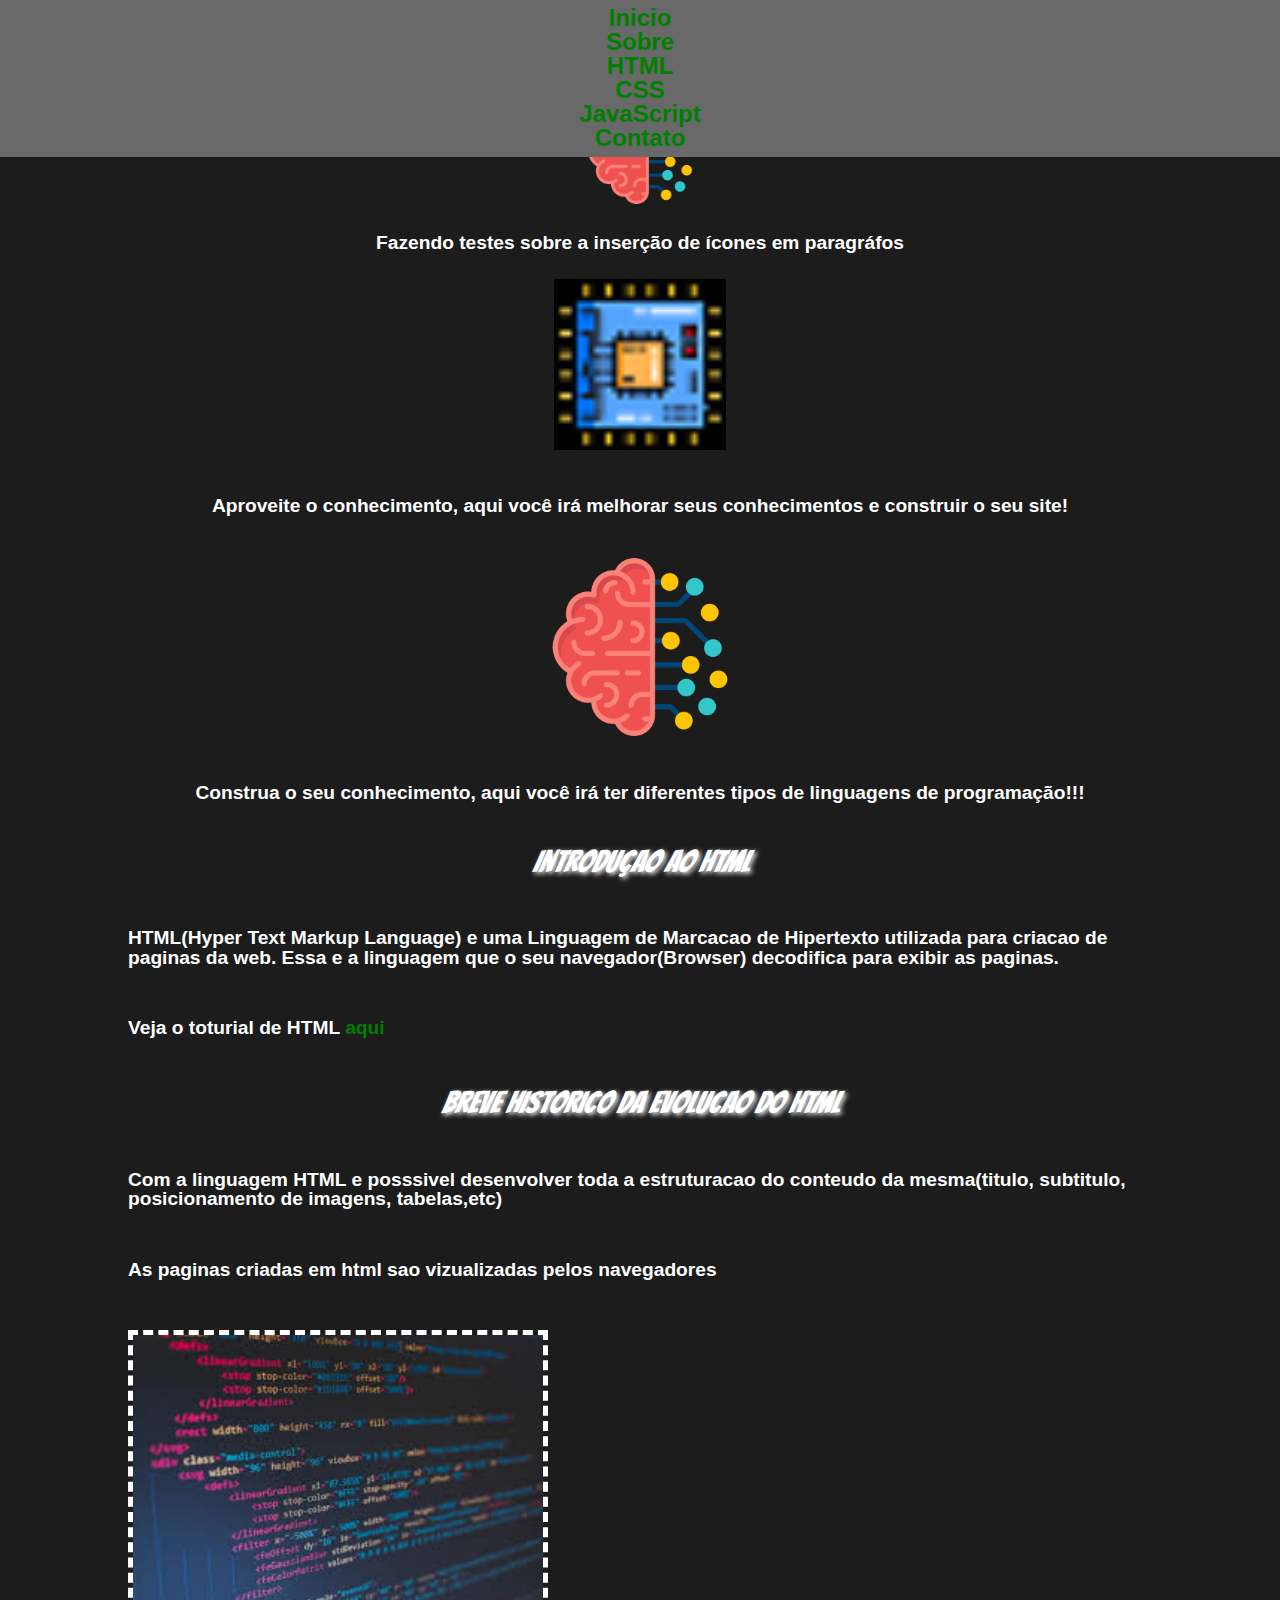
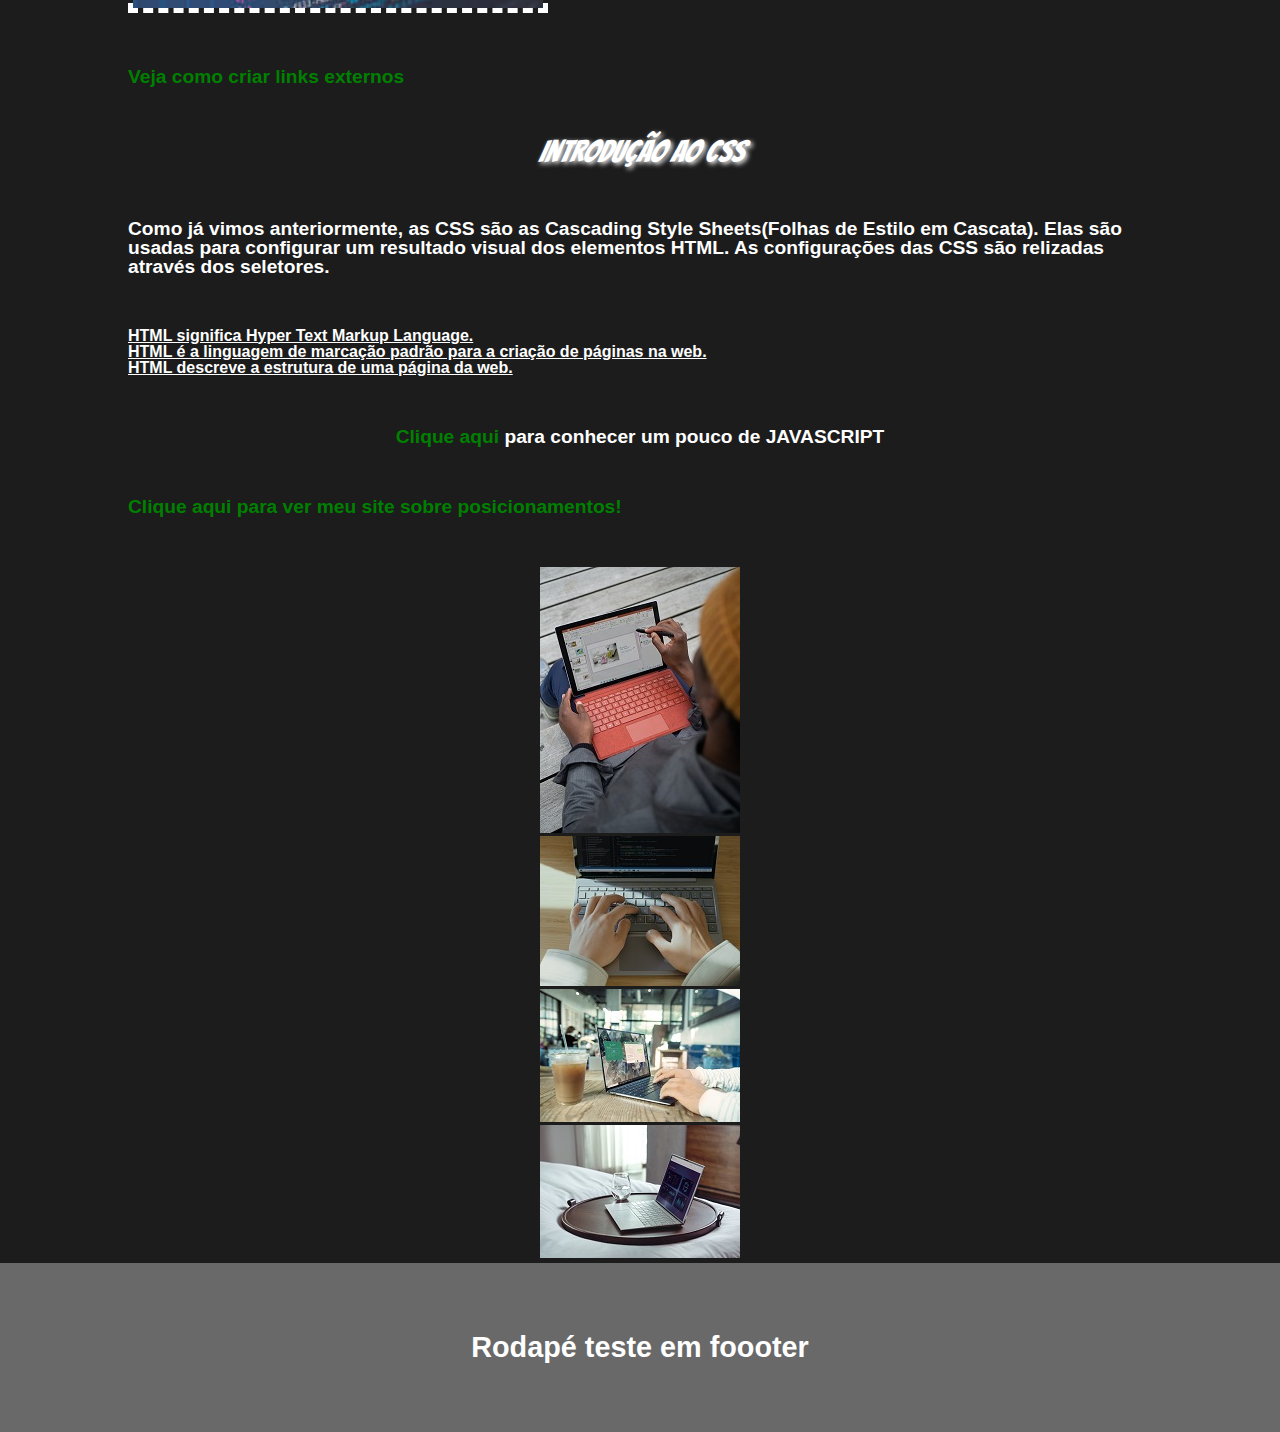
<file: index.html>
<!DOCTYPE html>
<html lang="pt-br">
<head>
	<meta charset="utf-8">
	<meta name="viewport" content="width-device,initial-scale=1.0">
	<title>Primeiro site do 1ºC</title>
	<link rel="stylesheet" type="text/css" href="css/reset.css">
	<link rel="stylesheet" type="text/css" href="css/estilo.css">
	<link rel="shortcut icon" href="img/favicon.jpg">
    <link rel="preconnect" href="https://fonts.gstatic.com">
	<link href="https://fonts.googleapis.com/css2?family=Bangers&display=swap" rel="stylesheet">
	

</head>
<body>
	<header class="fixo">
		
		<nav class="menuopcoes">
			<ul class="ajustes">
				<li><a href="#">Inicio</a></li>
				<li><a href="index.html#sobre">Sobre</a></li>
				<li><a href="#">HTML</a></li>
				<li><a href="#css">CSS</a></li>
				<li><a href="javascript.html">JavaScript</a></li>
				<li><a href="contato.html">Contato</a></li>

			</ul>
		</nav>
	</header>
				
				<div class="container">
					<section id="sobre"><h1 class="titulos"> Sobre</h1>
							<div class="sobre">
								<img class="imgsobre" src="img/img.png">
								<p>Inserindo ícones</p>
								
							</div>	
							<div class="sobre">
								<img class="imgsobre" src="img/img2.png">
								<p>Fazendo testes sobre a inserção de ícones em paragráfos</p>
							</div>	
							<div class="sobre">
								<img class="imgsobre" src="img/img.png">
								<p>Aproveite o conhecimento, aqui você irá melhorar seus conhecimentos e construir o seu site! </p>
							</div>	
							<div class="sobre">
								<img class="imgsobre" src="img/img2.png">
								<p>Construa o seu conhecimento, aqui você irá ter diferentes tipos de linguagens de programação!!!</p>
							</div>	
						

					</section>

						<h1 class="titulos">Introduçao ao HTML</h1>
							<div>
							<p>HTML(Hyper Text Markup Language) e uma Linguagem de Marcacao de Hipertexto utilizada para criacao de paginas da web. Essa e a linguagem que o seu navegador(Browser) decodifica para exibir as paginas.</p></div>
							<p id="rcorners1">Veja o toturial de HTML <a href="https://www.w3schools.com/html/html_links.asp">aqui</a></p>
							<div><h1 class="titulos">Breve Historico da evolucao do HTML</h1>
							<p>Com a linguagem HTML e posssivel desenvolver toda a estruturacao do conteudo da mesma(titulo, subtitulo, posicionamento de imagens, tabelas,etc) </p>
							<p>As paginas criadas em html sao vizualizadas pelos navegadores</p>
						<div 
							id="html">
						</div>
						
						<img class="imgtexto" src="img/evo.png" alt="Imagem de codigos">
					     <p><a href="#" target="_blank">Veja como criar links externos</a></p>
							</div>


							<div id="css">
								<h1 class="titulos"> Introdução ao CSS</h1>
								<p>Como já vimos anteriormente, as CSS são as Cascading Style Sheets(Folhas de Estilo em Cascata). Elas são usadas para configurar um resultado visual dos elementos HTML. As configurações das CSS são relizadas através dos seletores.</p>
								<ul class="listasetextos">
									<li class="item"> HTML significa Hyper Text Markup Language.</li>
									<li class="item">HTML é a linguagem de marcação padrão para a criação de páginas na web.</li>
									<li class="item"> HTML  descreve a estrutura de uma página da web.</li> 
								</ul>
							</div>	
			<p class="centro"><a href="javascript.html"> Clique aqui </a>para conhecer um pouco de JAVASCRIPT</p>
			<div><p><a href="posicionamento.html">Clique aqui para ver meu site sobre posicionamentos! </a></p></div>
			</div>
			<div id="galeria">
				<div class="galeria">
					<figure>
						<img src="img/pc.jpg">
				</div>
				<div class="galeria">
					<figure>
						<img src="img/pc1.jpg">
				</div>
				<div class="galeria">
					<figure>
						<img src="img/pc3.jpg">
				</div>
				<div class="galeria">
					<figure>
						<img src="img/pc4.jpg">
				</div>												


			</div>

		<footer>	
			
		<p class="centro">Rodapé teste em foooter</p>
	</footer>

</body>
</html>
</file>
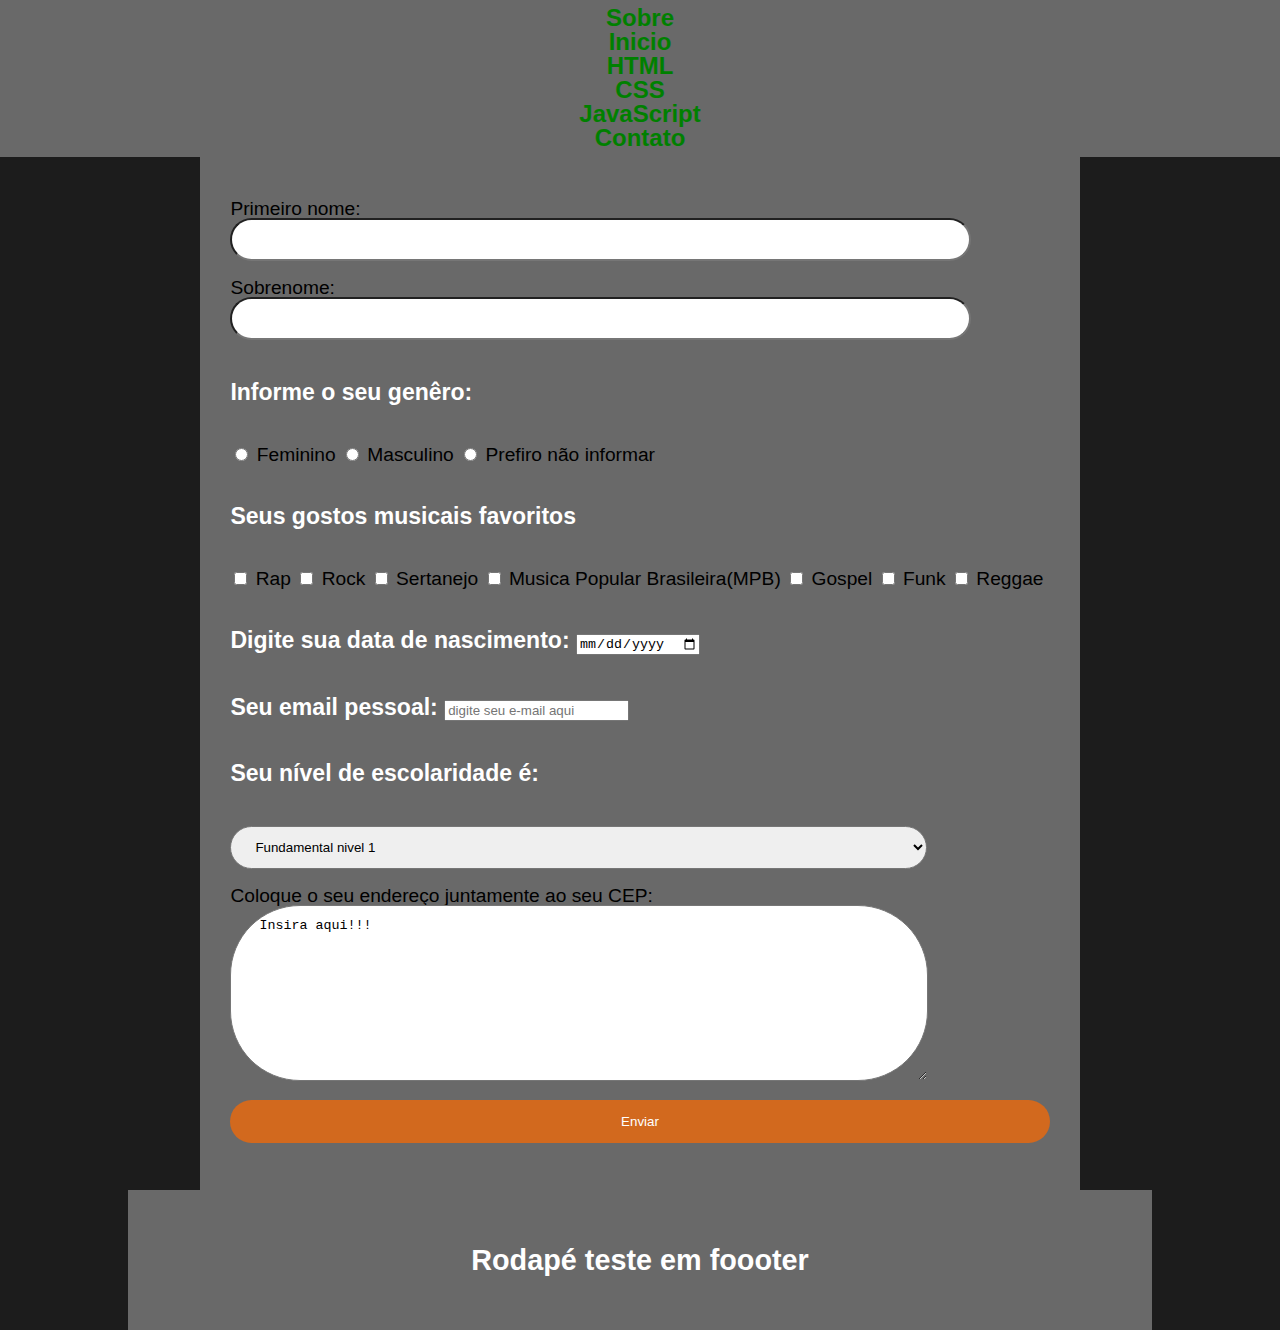
<file: contato.html>
<!DOCTYPE html>
<html lang="pt-br">
<head>
	<meta charset="utf-8">
	<meta name="viewport" content="width-device,initial-scale=1.0">
	<title>Javascript</title>
	<link rel="stylesheet" type="text/css" href="css/reset.css">
	<link rel="stylesheet" type="text/css" href="css/estilo.css">
	<link rel="shortcut icon" href="img/favicon.jpg">
	<link rel="preconnect" href="https://fonts.gstatic.com">
<link href="https://fonts.googleapis.com/css2?family=Bangers&display=swap" rel="stylesheet">

</head>
<body>
		<header class="fixo">
		
		<nav class="menuopcoes">
			<ul class="ajustes">
				<li><a href="index.html#sobre">Sobre</a></li>
				<li><a href="index.html">Inicio</a></li>
				<li><a href="index.html">HTML</a></li>
				<li><a href="index.html#css">CSS</a></li>
				<li><a href="javascript.html">JavaScript</a></li>
				<li><a href="contato.html">Contato</a></li>

			</ul>
		</nav>
		</header>
				<div class="container">
					<h1 class="titulos"> Formulário de contato</h1>
					     <p class="centro">Responda um questionário sobre você!!!</p>
					     <div class="fundo">
						     <form>
							     <div class="distancia">	
								     	<label>Primeiro nome:</label>
								     	<input type="text">
							     </div>	
							     <div class="distancia">
								     	<label>Sobrenome:</label>
								     	<input type="text">
							     </div>	

							     <div class="distancia">
									     	<p>Informe o seu genêro:</p>
										     	<input type="radio">
										     	<label for="male">Feminino</label>

										     	<input type="radio">
										     	<label for="famale">Masculino</label>


										     	<input type="radio">
										     	<label for="none">Prefiro não informar</label>
											
								 </div>

							     <div class="distancia">
									     	<p>Seus gostos musicais favoritos</p>
									     	<input type="checkbox" >
									     	<label for="male">Rap</label>
									     	<input type="checkbox" >
									     	<label for="male">Rock</label>
									     	<input type="checkbox" >
									     	<label for="male">Sertanejo</label>
									     	<input type="checkbox" >
									     	<label for="male">Musica Popular Brasileira(MPB)</label>
									     	<input type="checkbox" >
									     	<label for="male">Gospel</label>
									     	<input type="checkbox" >
									     	<label for="male">Funk</label>
									     	<input type="checkbox" >
									     	<label for="male">Reggae</label>
								     
							     </div>
							     <div class="distancia">
							    	 <p>Digite sua data de nascimento: <input type="date" name="nascimento"></p>
							     </div>

							     <div>
							     		<p>Seu email pessoal: <input type="email" name="e-mail" placeholder="digite seu e-mail aqui"></p>
							     </div>

							     <div class="distancia">
								     <p>Seu nível de escolaridade é:</p>
								     	<select id="cars">
								     		<option value="Fundamental nivel 1">Fundamental nivel 1</option>
								     		<option value="Fundamental nivel 2">Fundamental nivel 2</option>
								     		<option value="Ensino Médio">Ensino Médio</option>
								     		<option value="Ensino Superior">Ensino Superior</option>
								     		<option value="Contém especialização">Contém especialização</option>
								     	</select>
							     </div>

							     <div class="distancia">
								     	<label for="cars">Coloque o seu endereço juntamente ao seu CEP:</label>
								     	<textarea name="message" style="width:80%; height: 150px;"> Insira aqui!!!</textarea>
							     </div>

							     <div>
							     <div class="distancia">
								 	    	<input type="submit" value="Enviar">
							     </div>

							     




						     </form>
	
					  	</div>




					

				</div>

	<footer>
	<p class="centro">Rodapé teste em foooter</p>
	</footer>

</body>
</html>
</file>
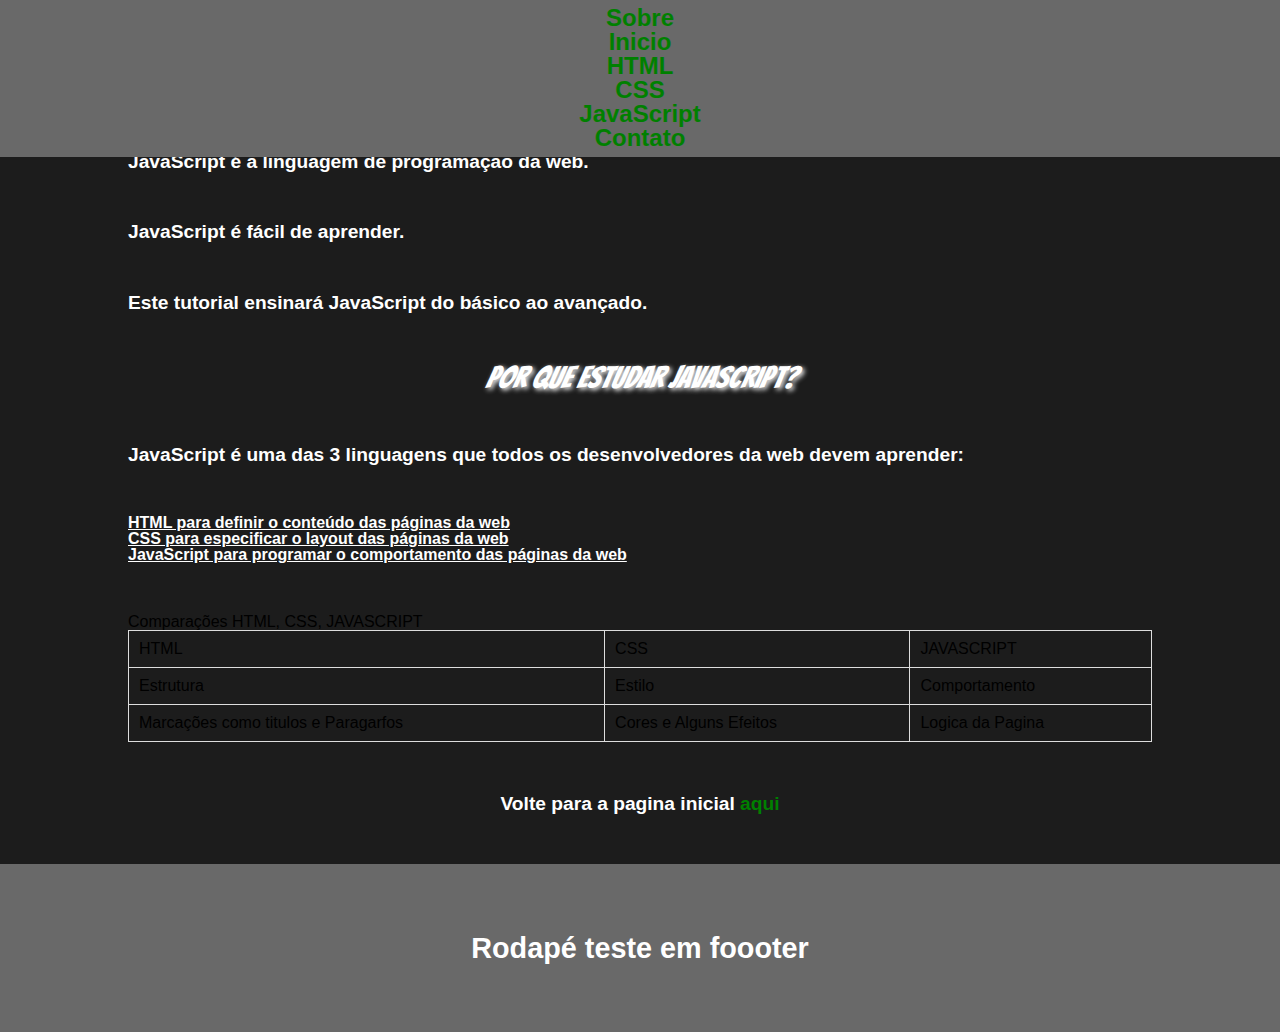
<file: javascript.html>
<!DOCTYPE html>
<html lang="pt-br">
<head>
	<meta charset="utf-8">
	<meta name="viewport" content="width-device,initial-scale=1.0">
	<title>Javascript</title>
	<link rel="stylesheet" type="text/css" href="css/reset.css">
	<link rel="stylesheet" type="text/css" href="css/estilo.css">
	<link rel="shortcut icon" href="img/favicon.jpg">
	<link rel="preconnect" href="https://fonts.gstatic.com">
<link href="https://fonts.googleapis.com/css2?family=Bangers&display=swap" rel="stylesheet">

</head>
<body>
		<header class="fixo">
		
		<nav class="menuopcoes">
			<ul class="ajustes">
				<li><a href="index.html#sobre">Sobre</a></li>
				<li><a href="index.html">Inicio</a></li>
				<li><a href="index.html">HTML</a></li>
				<li><a href="index.html#css">CSS</a></li>
				<li><a href="javascript.html">JavaScript</a></li>
				<li><a href="contato.html">Contato</a></li>

			</ul>
		</nav>
		</header>
	
							<div class="container">
					<h1>Introduçao ao JAVASCRIPT</h1>
				<p id="rcorners1">JavaScript é a linguagem de programação mais popular do mundo.</p>

	            <p>JavaScript é a linguagem de programação da web.</p>

	          <p> JavaScript é fácil de aprender.</p>

	           <p>Este tutorial ensinará JavaScript do básico ao avançado.</p>
	            <h1 class="titulos">Por que estudar Javascript?</h1>
                 <p>JavaScript é uma das 3 linguagens que todos os desenvolvedores da web devem aprender:</p>
                 <ol class="listasetextos">
                   <li>HTML para definir o conteúdo das páginas da web</li>

                   <li>CSS para especificar o layout das páginas da web</li>

                   <li>JavaScript para programar o comportamento das páginas da web</li>
                   </ol>
	                <h2>Comparações HTML, CSS, JAVASCRIPT <h2/>
	                <table>
	                	<tr>
	                		<th>HTML</th>
	                		<th>CSS</th>
	                		<th>JAVASCRIPT</th>
	                	</tr>
	                	<tr>
	                		<td>Estrutura</td>
	                		<td>Estilo</td>
	                		<td>Comportamento</td>
	                	</tr>
	                	<tr>
	                		<td>Marcações como titulos e Paragarfos</td>
	                		<td>Cores e Alguns Efeitos</td>
	                		<td>Logica da Pagina</td>





                </table>

                <p class="centro">Volte para a pagina inicial <a href="index.html"> aqui </a></p>

   
			
		
	</div>

	<footer>
	<p class="centro">Rodapé teste em foooter</p>
	</footer>

</body>
</html>
</file>
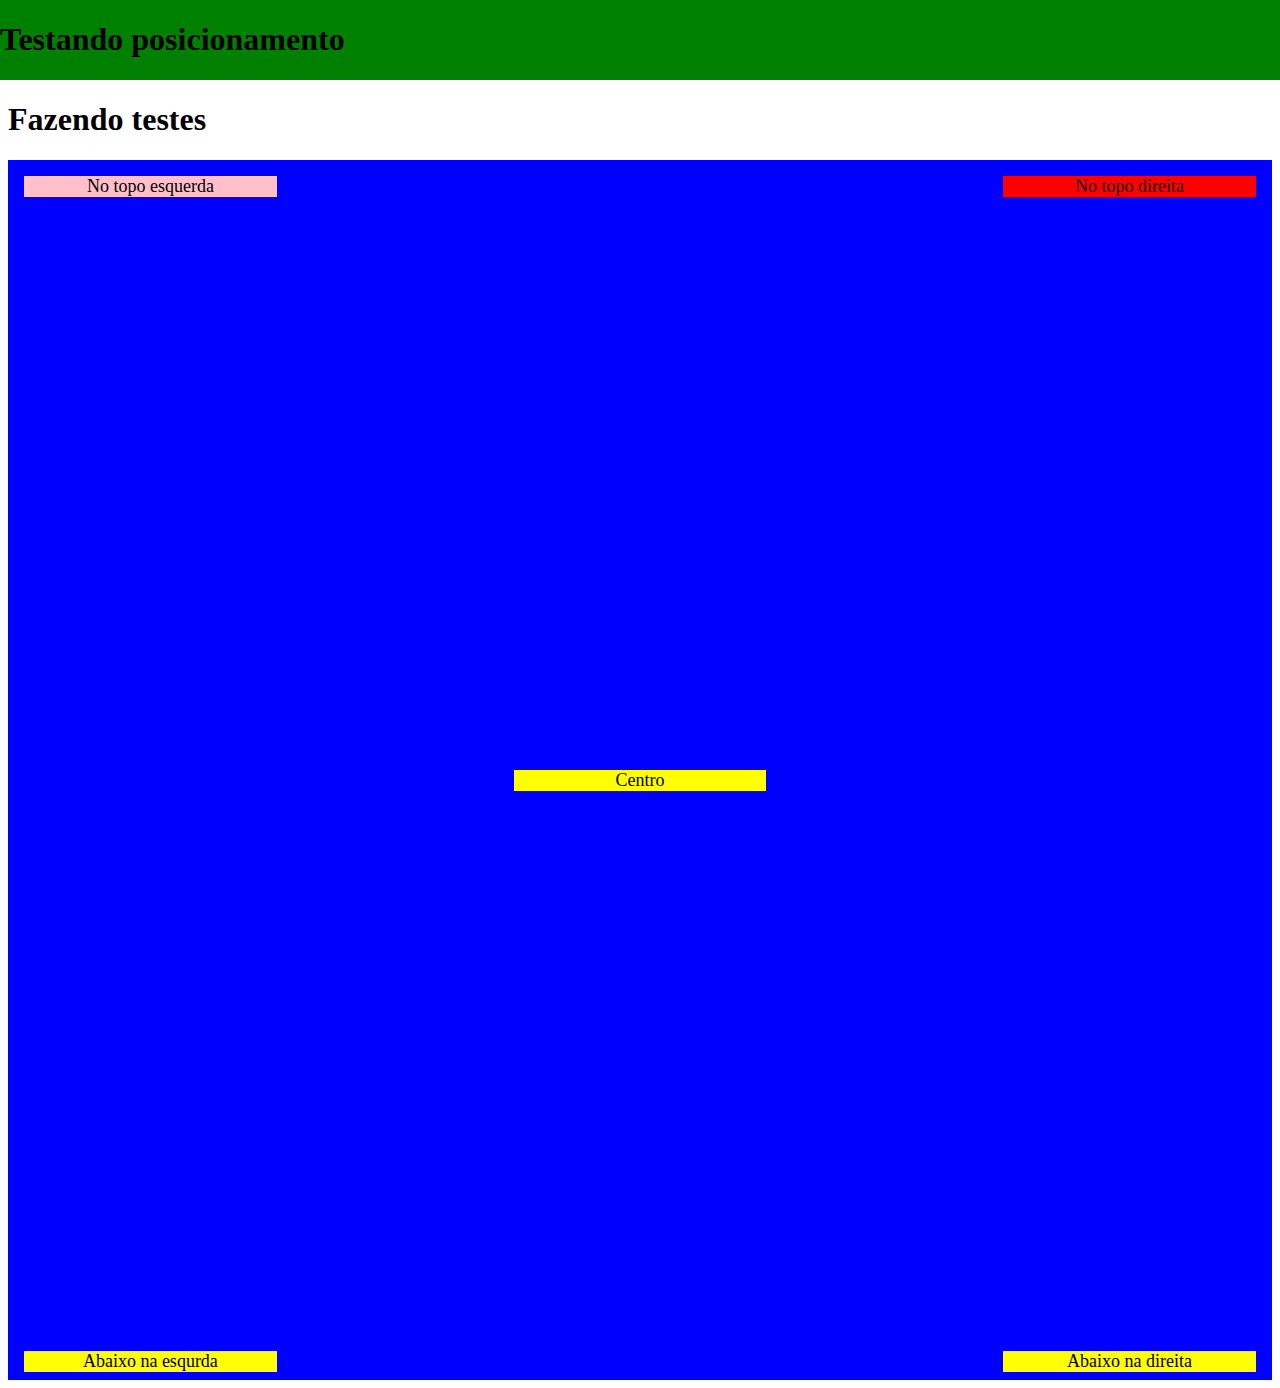
<file: posicionamento.html>
<!DOCTYPE html>
<html>
<head>
	<title>Aprendendo posicionamentos</title>
</head>
<style type="text/css">

	.fixo{
		position: fixed;
		top: 0;
		right: 0;
		left: 0;
		z-index: 1030;
		background-color: green;
	}

	.main{
		margin-top: 8%;
	}
	.container{
		position: relative;
		background-color: blue;
		width: 100%;
		height: 1220px;
		text-align: center;
	}

	.topoesquerda{
		position: absolute;
		top: 16px;
		left: 16px;
		font-size: 18px;
		width: 20%;
		background-color: pink;
	}

	.topodireita{
		position: absolute;
		top: 16px;
		right: 16px;
		font-size: 18px;
		width: 20%;
		background-color: red;
	}

	.abaixoesquerda{
		position: absolute;
		bottom:8px;
		left: 16px;
		font-size: 18px;
		width: 20%;
		background-color: yellow;

	}

	.abaixodireita{
		position: absolute;
		bottom:8px;
		right: 16px;
		font-size: 18px;
		width: 20%;
		background-color: yellow;
	}

	.centro{
		position: absolute;
		top: 50%;
		font-size: 18px;
		width: 20%;
		background-color: yellow;
		margin-left: 40%;


	}



	
</style>
<body>
	<header class="fixo">
		<h1>Testando posicionamento</h1>
	</header>
	<div class="main">
		<h1>Fazendo testes</h1>
		<div class="container">
			<div class="topoesquerda"> No topo esquerda</div>
			<div class="topodireita"> No topo direita</div>
			<div class="abaixoesquerda"> Abaixo na esqurda</div>
			<div class="abaixodireita"> Abaixo na direita</div>
			<div class="centro">Centro</div>

		</div>

		 
			

	</div>

</body>
</html>
</file>
<file: css/estilo.css>
body{background-color: #1C1C1C;
	font-family: arial, sans-serif;
	

	}
	
	header, footer{
		background-color: rgba(105,105,105);
		padding: 0.5%;
		position: relative;
		display: flex;
		flex-direction: column;
		align-items: center;
		font-size: 1.5em;
		font-weight: bolder;

	}

	

	.menuopcoes{
		text-align: center;
	}


	.fixo{
		position: fixed;
		top: 0;
		right:0;
		left: 0;
		z-index: 1030;
	}

	.ajustes{
		line-height: 1;
		text-align: center;
	}

	.ajustes li:hover{
		background-color: #708090;
		color: blue;
	}


	.container{
		width: 80%;
		margin-left: auto;
		margin-right: auto;
		position: relative;
	}

	#sobre{

		display: flex;
		flex-direction: column;
		align-items: center;
		position: relative;
		margin:0 auto;

	}
	#sobre .sobre{
		text-align: center;
	}

	#galeria{
		display: flex;
		flex-direction: column;
		align-items: center;
		position: relative;
		margin:2px 2px;		
	}
	#galeria .galeria{
		margin: 4px 4 px;
	}

	.imgsobre{
		width: 20%;
		height: 20%;
	}





	h1{
		font-size: 1.9em;
		font-family: 'Bangers', cursive;
		text-shadow: 2px 2px 5px white;
		text-align: center;
}

	


	.titulos{color: #fff;
		text-align: center;
		font-style: italic;


	}

	p{
		color: #fff;
		font-size: 1.2em;
		font-weight: bold;
		margin-top: 5%;
		margin-bottom: 5%;
		}
		


	.listasetextos{
		text-decoration: underline;
		color: #fff;
		font-weight: bolder;
		margin-top: 5%;
		margin-bottom: 5%;
		font-size: 1em;

	}


	.imgtexto{
		border: 5px dashed #fff;
		width: 40%;
	}

	.fundo{
		background:#696969;
		width: 80%;
		margin-left: auto;
		margin-right: auto;
		padding: 3%;
		font-size: 1.2em;
	}

	.distancia{
		margin-top: 2%;
		margin-bottom: 2%;

	}

	input[type=text], select, textarea{
		width: 85%;
		padding: 12px 20px;
		display: inline-block;
		border-radius: 70px;

	}
	input[type=submit] {
  width: 100%;
  background-color:#D2691E;
  color: white;
  padding: 14px 20px;
  border: none;
  border-radius: 70px;
  cursor: pointer;
}




	a:link {
  color: green;
  background-color: transparent;
  text-decoration: none;
}

a:visited {
  color: pink;
  background-color: transparent;
  text-decoration: none;
}

a:hover {
  color: blue;
  background-color: transparent;
  text-decoration: underline;
}

a:active {
  color: yellow;
  background-color: transparent;
  text-decoration: underline;
}

table{
  
  border-collapse: collapse;
  width: 100%; 
}
td, th{
	border: 1px solid #dddddd;
  text-align: left;
  padding: 10px;
}

.centro{

		text-align: center;


#rcorners1 {
  border-radius: 25px;
  background: #808080;
  padding: 20px; 
  width: 200px;
  height: 150px;
  margin-left: auto;
margin-right: auto;

}

.item{

	position: relative;
	margin: 10px 0px;
}

.item::before{
content: ;
position:relative;
left: 0;
top:0;
padding: 10px 15px;
background-image:url("../img/img.png");
}

 
	@media screen and (max-width: 599px){
		.container{
			margin-top: 65%;
		}
	}


@media screen and (min-width: 600px){
	.container{
		margin-top: 40%;
	}
}



@media screen and ( min-width: 768px){
	.container{
		margin-top: 20%;}
	header{
		background-color: rgba(105,105,105);
		flex-direction: row;
		position: relative;
		height: 100px;
	}
}	

	.menuopcoes{
		position: absolute;
		right: 5%;
		top: 45;
	}
}
	ul li ol li {
		display: inline;
		margin-left: 10px;
	}
}

	#sobre{
		flex-direction: row;
		flex-wrap: wrap;
	}
}

	#sobre{
		width: 100%;
		text-align: center;
	}
}

	#sobre .sobre{
		width: 25%;
		text-align: center;
	}



	
}
</file>
